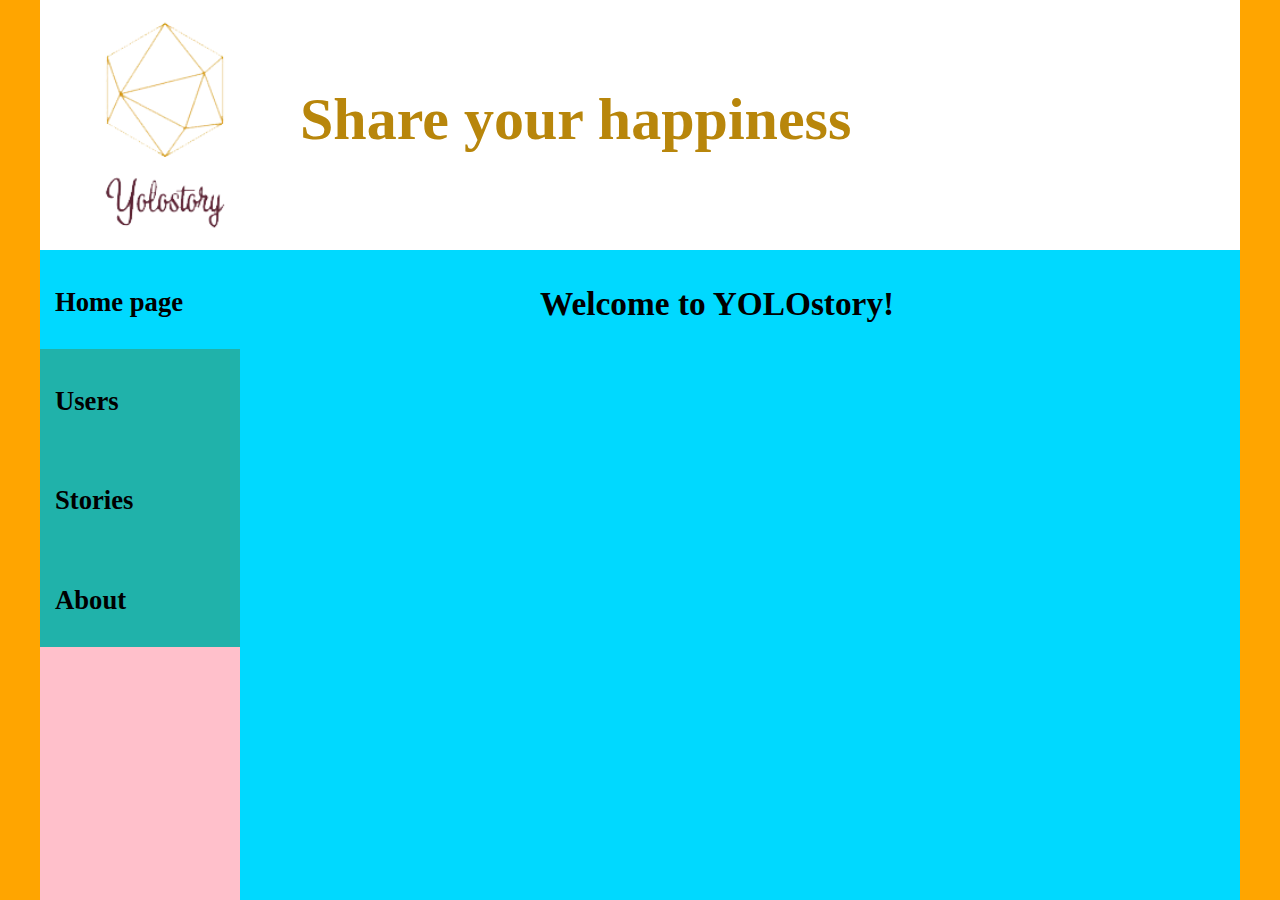
<file: index.html>
<!doctype html>
<html lang="en">
<head>
  <meta charset="utf-8">
  <title>Lab 1</title>
  <meta name="description" content="Temporary story service">
  <meta name="author" content="Защик Михаїл">
  <link type="text/css" href="stylesheets/style.css" rel="stylesheet" />
</head>
<body>
  <div id="mainContainer">
    <div id="header">
      <img class="logo" src="images/yolo.png" alt="yolo stories">
      <h1 class="headertext">Share your happiness</h1>
    </div>
    <div id="menuContainer">
      <ul>
        <li class="currentElement">
          <a href="index.html">
            <h3 class="textMenuElement">Home page</h3>
          </a>
        </li>
        <li>
          <a href="users.html">
            <h3 class="textMenuElement">Users</h3>
          </a>
        </li>
        <li>
          <a href="stories.html">
            <h3 class="textMenuElement">Stories</h3>
          </a>
        </li>
        <li>
          <a href="about.html">
            <h3 class="textMenuElement">About</h3>
          </a>
        </li>
      </ul>
    </div>
    <div id="contentContainer">
      <h4 class="welcomeText">Welcome to YOLOstory!</h4>
    </div>
  </div>
</body>
</html>
</file>
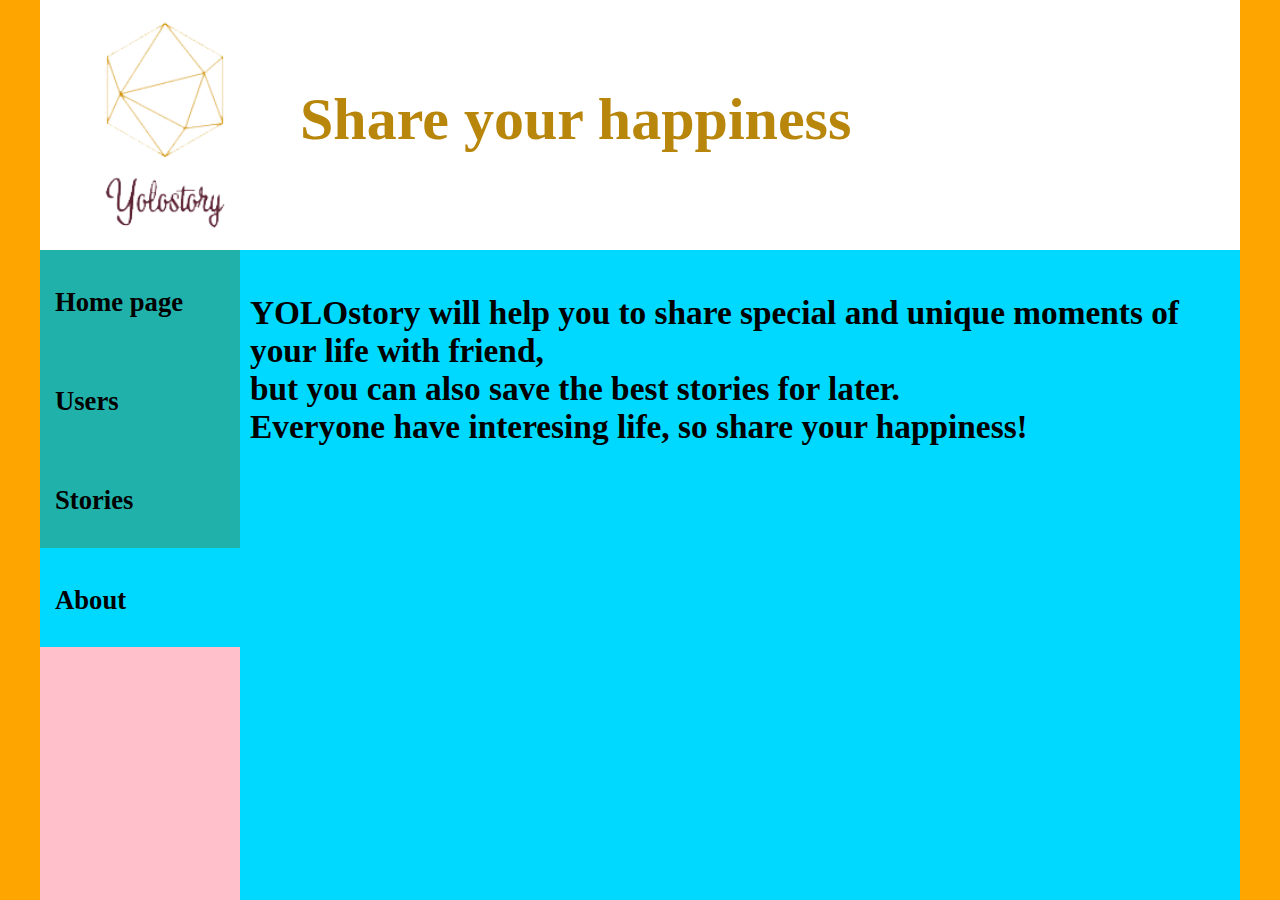
<file: about.html>
<!doctype html>
<html lang="en">
<head>
  <meta charset="utf-8">
  <title>Lab 1</title>
  <meta name="description" content="Temporary story service">
  <meta name="author" content="Защик Михаїл">
  <link type="text/css" href="stylesheets/style.css" rel="stylesheet" />
</head>
<body>
  <div id="mainContainer">
    <div id="header">
      <img class="logo" src="images/yolo.png" alt="yolo stories">
      <h1 class="headertext">Share your happiness</h1>
    </div>
    <div id="menuContainer">
      <ul>
        <li>
          <a href="index.html">
            <h3 class="textMenuElement">Home page</h3>
          </a>
        </li>
        <li>
          <a href="users.html">
            <h3 class="textMenuElement">Users</h3>
          </a>
        </li>
        <li>
          <a href="enteties.html">
            <h3 class="textMenuElement">Stories</h3>
          </a>
        </li>
        <li class="currentElement">
            <a href="about.html">
                <h3 class="textMenuElement">About</h3>
            </a>
            </li>
      </ul>
    </div>
    <div id="contentContainer">
        <h4 class="aboutText">YOLOstory will help you to share special and unique moments of your life with friend,<br>but
        you can also save the best stories for later.<br> Everyone have interesing life, so <b>share your happiness!</b></h4>
    </div>
  </div>
</body>
</html>
</file>
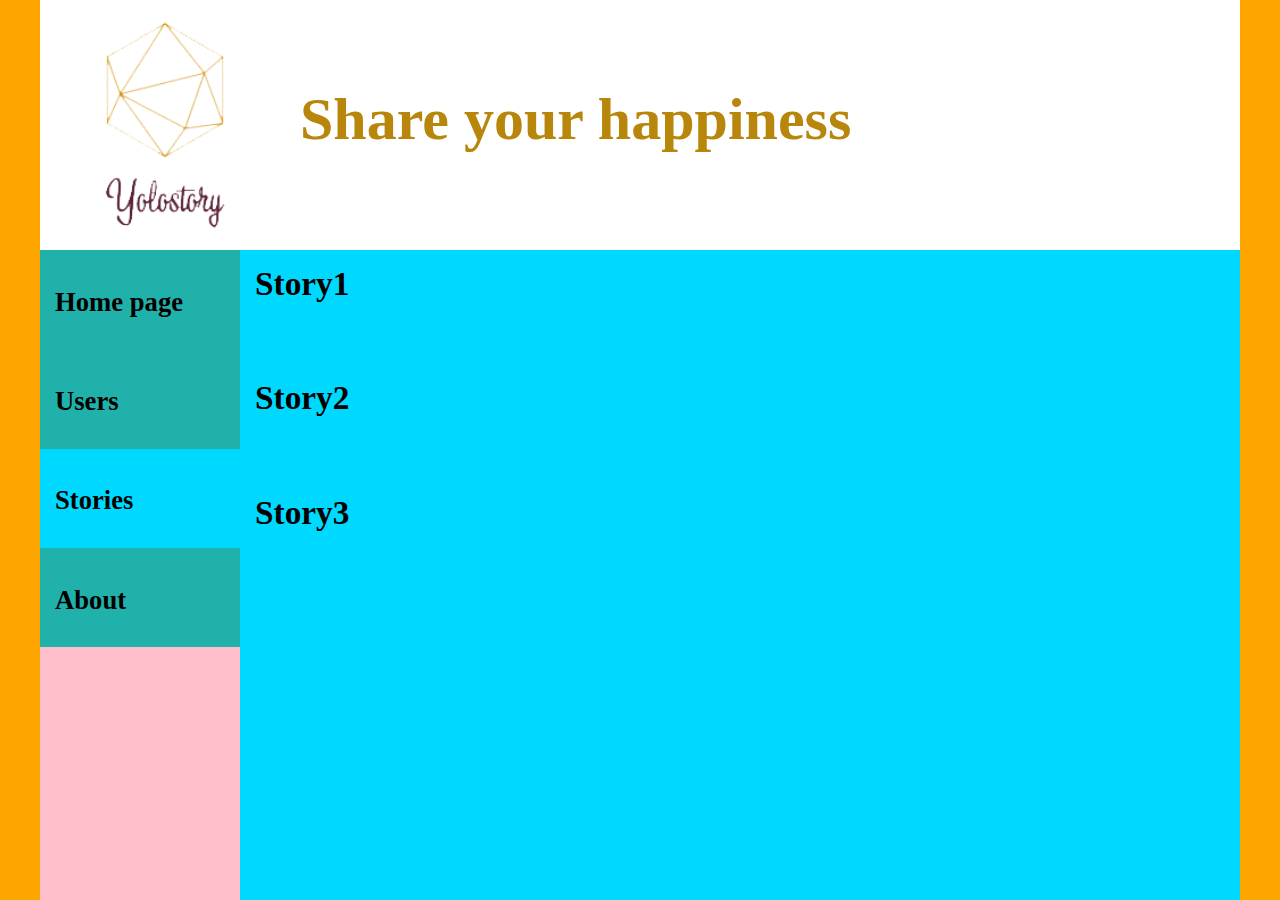
<file: stories.html>
<!doctype html>
<html lang="en">
<head>
  <meta charset="utf-8">
  <title>Lab 1</title>
  <meta name="description" content="Temporary story service">
  <meta name="author" content="Защик Михаїл">
  <link type="text/css" href="stylesheets/style.css" rel="stylesheet" />
</head>
<body>
  <div id="mainContainer">
    <div id="header">
      <img class="logo" src="images/yolo.png" alt="yolo stories">
      <h1 class="headertext">Share your happiness</h1>
    </div>
    <div id="menuContainer">
      <ul>
        <li>
          <a href="index.html">
            <h3 class="textMenuElement">Home page</h3>
          </a>
        </li>
        <li>
          <a href="users.html">
            <h3 class="textMenuElement">Users</h3>
          </a>
        </li>
        <li class="currentElement">
          <a href="stories.html">
            <h3 class="textMenuElement">Stories</h3>
          </a>
        </li>
        <li>
          <a href="about.html">
            <h3 class="textMenuElement">About</h3>
          </a>
        </li>
      </ul>
    </div>
    <div id="contentContainer">
        <ul>
          <li class="storyItem">
            <a href="story1.html">
              <h4 class="storyMenuElement">Story1</h4>
            </a>
          </li>
          <li class="storyItem">
            <a href="story2.html">
              <h4 class="storyMenuElement">Story2</h4>
            </a>
          </li>
          <li class="storyItem">
            <a href="story3.html">
              <h4 class="storyMenuElement">Story3</h4>
            </a>
          </li>
        </ul>
    </div>
  </div>
</body>
</html>
</file>
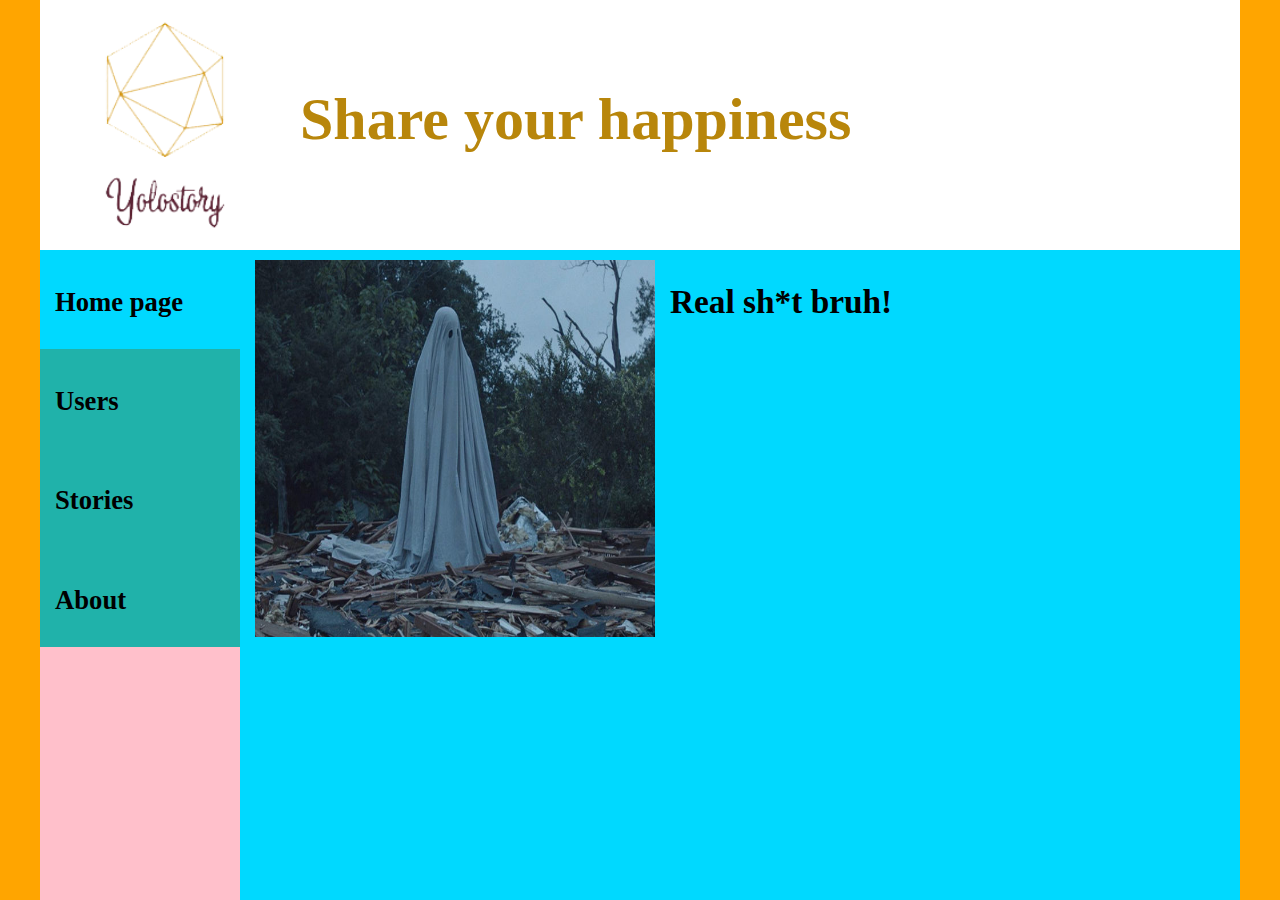
<file: story1.html>
<!doctype html>
<html lang="en">
<head>
  <meta charset="utf-8">
  <title>Lab 1</title>
  <meta name="description" content="Temporary story service">
  <meta name="author" content="Защик Михаїл">
  <link type="text/css" href="stylesheets/style.css" rel="stylesheet" />
</head>
<body>
  <div id="mainContainer">
    <div id="header">
      <img class="logo" src="images/yolo.png" alt="yolo stories">
      <h1 class="headertext">Share your happiness</h1>
    </div>
    <div id="menuContainer">
      <ul>
        <li class="currentElement">
          <a href="index.html">
            <h3 class="textMenuElement">Home page</h3>
          </a>
        </li>
        <li>
          <a href="users.html">
            <h3 class="textMenuElement">Users</h3>
          </a>
        </li>
        <li>
          <a href="stories.html">
            <h3 class="textMenuElement">Stories</h3>
          </a>
        </li>
        <li>
          <a href="about.html">
            <h3 class="textMenuElement">About</h3>
          </a>
        </li>
      </ul>
    </div>
    <div id="contentContainer">
      <img class="storyDetails" src="images/ghost.jpg" alt="ghost">
      <p class="comment"> <b>Real sh*t bruh!</b></p>
    </div>
  </div>
</body>
</html>
</file>
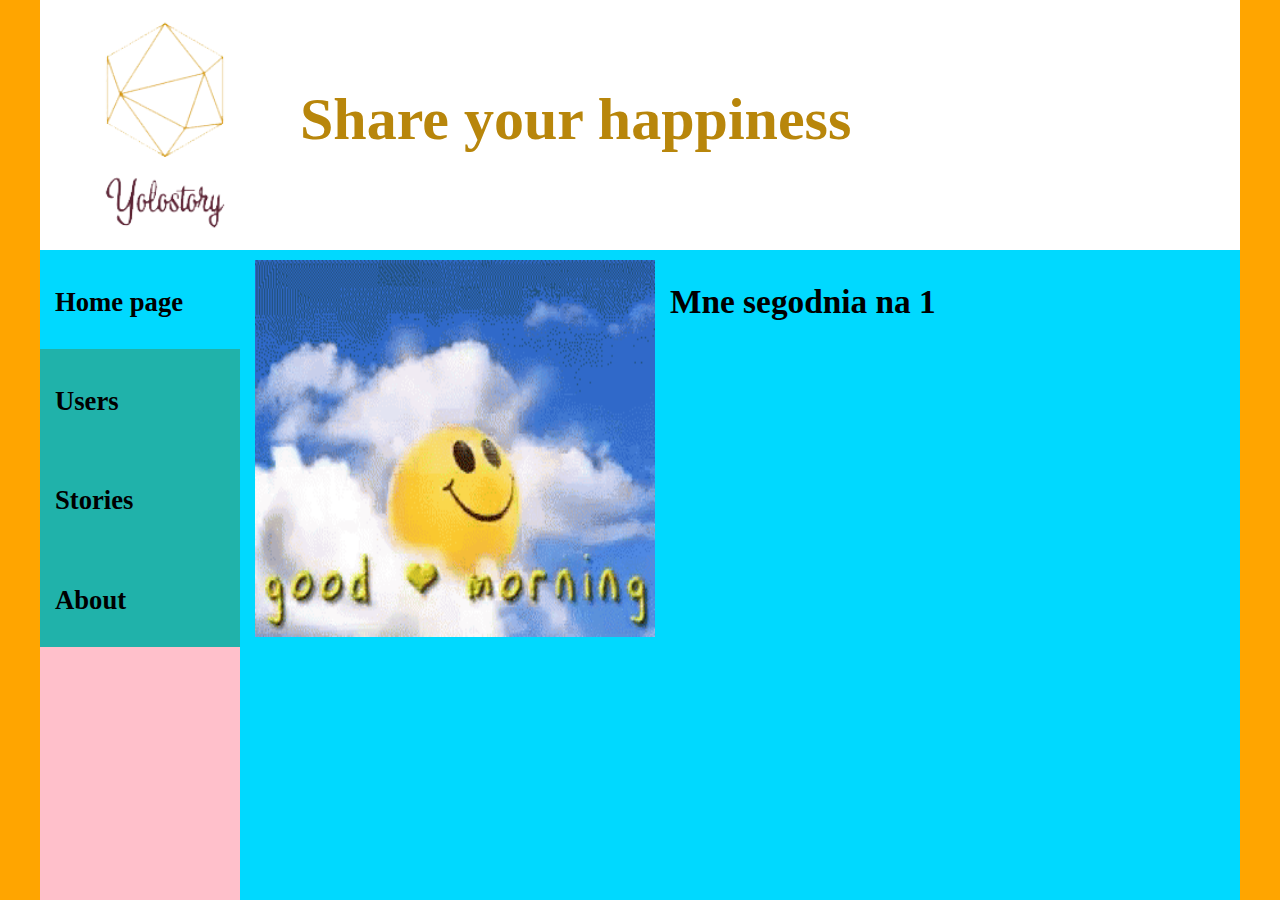
<file: story2.html>
<!doctype html>
<html lang="en">
<head>
  <meta charset="utf-8">
  <title>Lab 1</title>
  <meta name="description" content="Temporary story service">
  <meta name="author" content="Защик Михаїл">
  <link type="text/css" href="stylesheets/style.css" rel="stylesheet" />
</head>
<body>
  <div id="mainContainer">
    <div id="header">
      <img class="logo" src="images/yolo.png" alt="yolo stories">
      <h1 class="headertext">Share your happiness</h1>
    </div>
    <div id="menuContainer">
      <ul>
        <li class="currentElement">
          <a href="index.html">
            <h3 class="textMenuElement">Home page</h3>
          </a>
        </li>
        <li>
          <a href="users.html">
            <h3 class="textMenuElement">Users</h3>
          </a>
        </li>
        <li>
          <a href="stories.html">
            <h3 class="textMenuElement">Stories</h3>
          </a>
        </li>
        <li>
          <a href="about.html">
            <h3 class="textMenuElement">About</h3>
          </a>
        </li>
      </ul>
    </div>
    <div id="contentContainer">
      <img class="storyDetails" src="images/morning.gif" alt="morning">
      <p class="comment"> <b>Mne segodnia na 1</b></p>
    </div>
  </div>
</body>
</html>
</file>
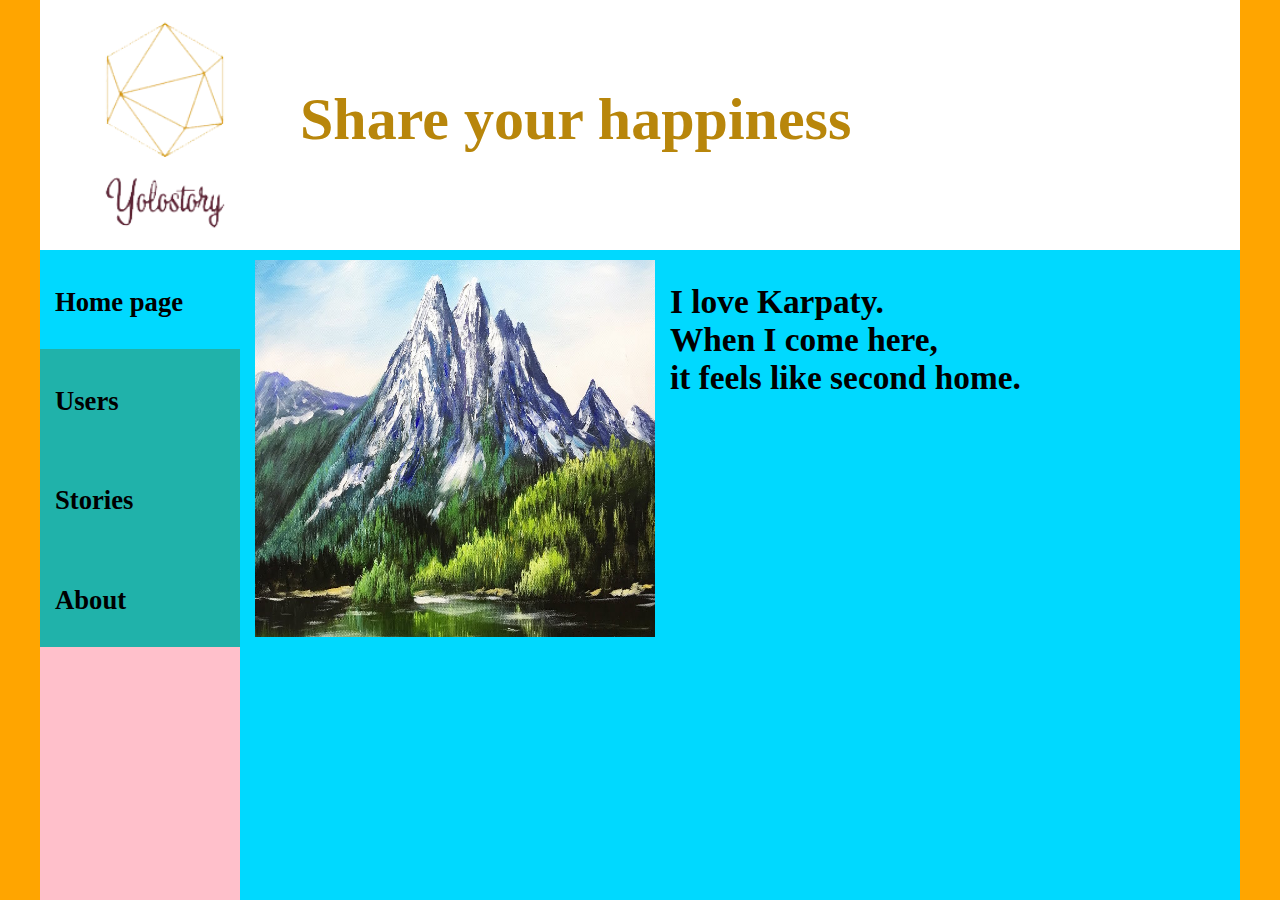
<file: story3.html>
<!doctype html>
<html lang="en">
<head>
  <meta charset="utf-8">
  <title>Lab 1</title>
  <meta name="description" content="Temporary story service">
  <meta name="author" content="Защик Михаїл">
  <link type="text/css" href="stylesheets/style.css" rel="stylesheet" />
</head>
<body>
  <div id="mainContainer">
    <div id="header">
      <img class="logo" src="images/yolo.png" alt="yolo stories">
      <h1 class="headertext">Share your happiness</h1>
    </div>
    <div id="menuContainer">
      <ul>
        <li class="currentElement">
          <a href="index.html">
            <h3 class="textMenuElement">Home page</h3>
          </a>
        </li>
        <li>
          <a href="users.html">
            <h3 class="textMenuElement">Users</h3>
          </a>
        </li>
        <li>
          <a href="stories.html">
            <h3 class="textMenuElement">Stories</h3>
          </a>
        </li>
        <li>
          <a href="about.html">
            <h3 class="textMenuElement">About</h3>
          </a>
        </li>
      </ul>
    </div>
    <div id="contentContainer">
      <img class="storyDetails" src="images/mountain.jpg" alt="mountain">
      <p class="comment"> <b>I love Karpaty. <br> When I come here, <br> it feels like second home.</b></p>
    </div>
  </div>
</body>
</html>
</file>
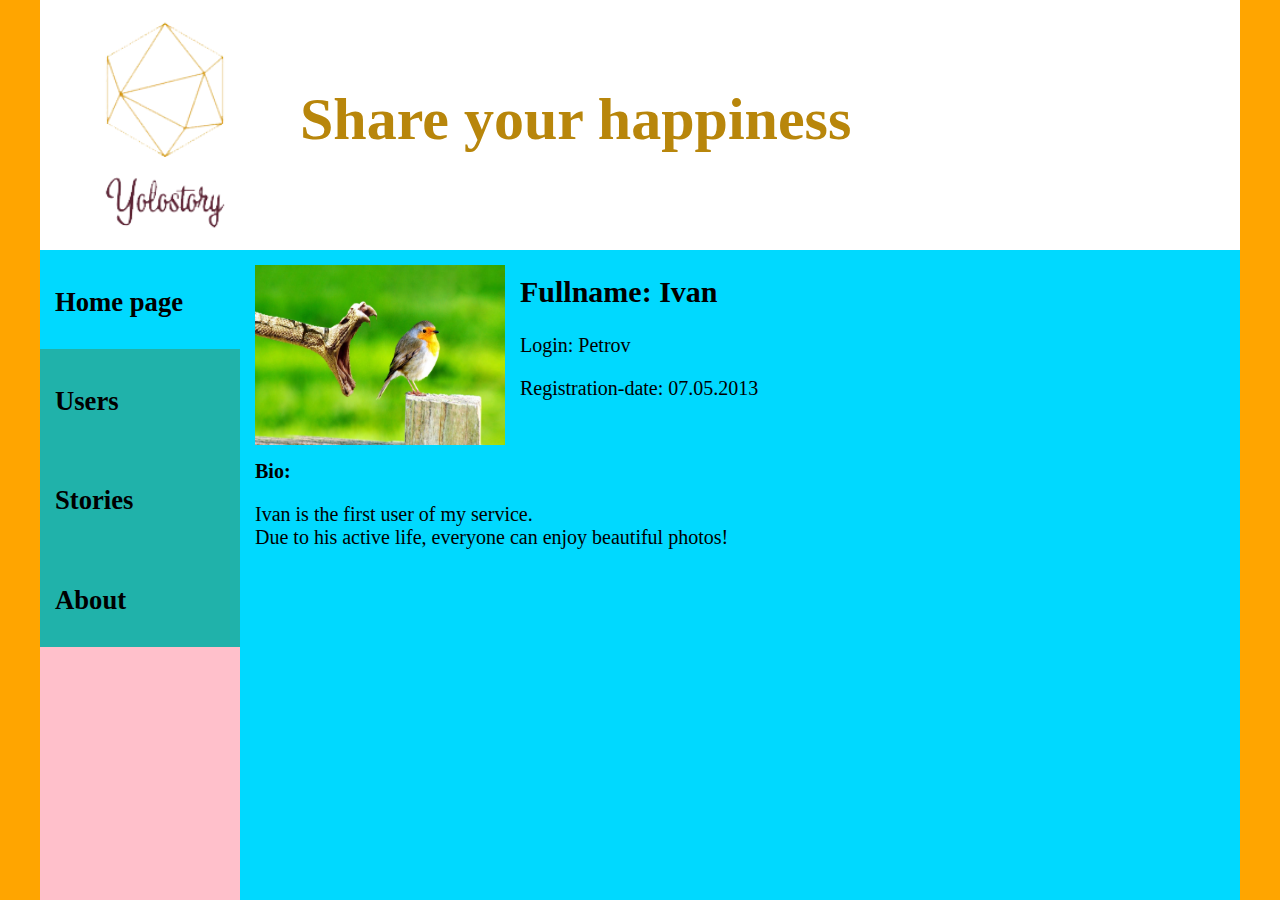
<file: user1.html>
<!doctype html>
<html lang="en">
<head>
  <meta charset="utf-8">
  <title>Lab 1</title>
  <meta name="description" content="Temporary story service">
  <meta name="author" content="Защик Михаїл">
  <link type="text/css" href="stylesheets/style.css" rel="stylesheet" />
</head>
<body>
  <div id="mainContainer">
    <div id="header">
      <img class="logo" src="images/yolo.png" alt="yolo stories">
      <h1 class="headertext">Share your happiness</h1>
    </div>
    <div id="menuContainer">
      <ul>
        <li class="currentElement">
          <a href="index.html">
            <h3 class="textMenuElement">Home page</h3>
          </a>
        </li>
        <li>
          <a href="users.html">
            <h3 class="textMenuElement">Users</h3>
          </a>
        </li>
        <li>
          <a href="stories.html">
            <h3 class="textMenuElement">Stories</h3>
          </a>
        </li>
        <li>
          <a href="about.html">
            <h3 class="textMenuElement">About</h3>
          </a>
        </li>
      </ul>
    </div>
    <div id="contentContainer">
      <img class="userImage" src="images/image1.jpg" alt="snake">
      <div class="userinfo">
        <h2>Fullname: Ivan</h2>
        <p>Login: Petrov</p>
        <p>Registration-date: 07.05.2013</p>
      </div>
      <b class="Bio">Bio:</b><p class="Bio"> Ivan is the first user of my service.<br> Due to his active life, everyone can enjoy beautiful photos!</p>
    </div>
  </div>
</body>
</html>
</file>
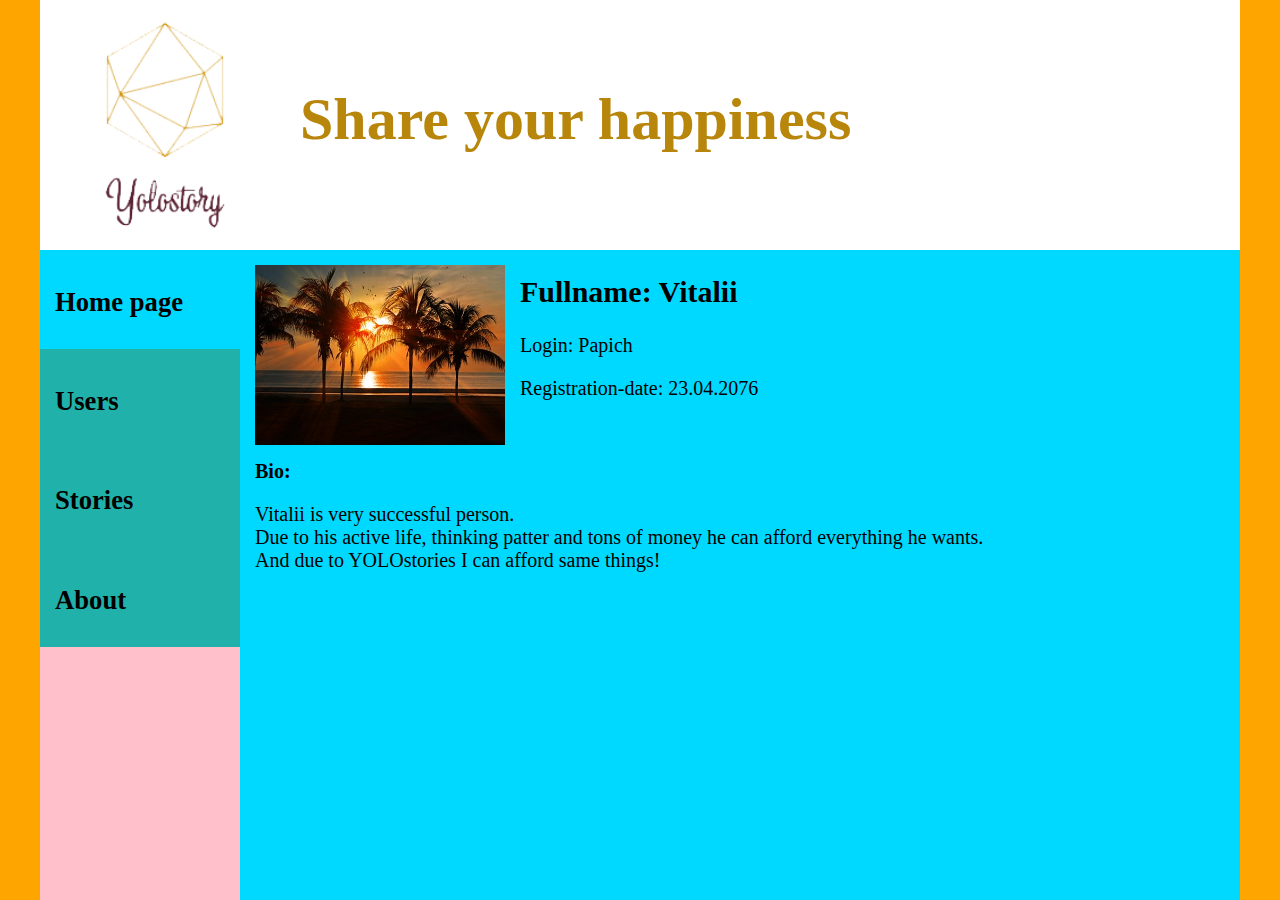
<file: user2.html>
<!doctype html>
<html lang="en">
<head>
  <meta charset="utf-8">
  <title>Lab 1</title>
  <meta name="description" content="Temporary story service">
  <meta name="author" content="Защик Михаїл">
  <link type="text/css" href="stylesheets/style.css" rel="stylesheet" />
</head>
<body>
  <div id="mainContainer">
    <div id="header">
      <img class="logo" src="images/yolo.png" alt="yolo stories">
      <h1 class="headertext">Share your happiness</h1>
    </div>
    <div id="menuContainer">
      <ul>
        <li class="currentElement">
          <a href="index.html">
            <h3 class="textMenuElement">Home page</h3>
          </a>
        </li>
        <li>
          <a href="users.html">
            <h3 class="textMenuElement">Users</h3>
          </a>
        </li>
        <li>
          <a href="stories.html">
            <h3 class="textMenuElement">Stories</h3>
          </a>
        </li>
        <li>
          <a href="about.html">
            <h3 class="textMenuElement">About</h3>
          </a>
        </li>
      </ul>
    </div>
    <div id="contentContainer">
      <img class="userImage" src="images/image2.jpeg" alt="paradise">
      <div class="userinfo">
        <h2>Fullname: Vitalii</h2>
        <p>Login: Papich</p>
        <p>Registration-date: 23.04.2076</p>
      </div>
      <b class="Bio">Bio:</b><p class="Bio"> Vitalii is very successful person.<br> Due to his active life, thinking patter and tons of money he can afford everything he wants.
        <br> And due to YOLOstories I can afford same things!</p>
    </div>
  </div>
</body>
</html>
</file>
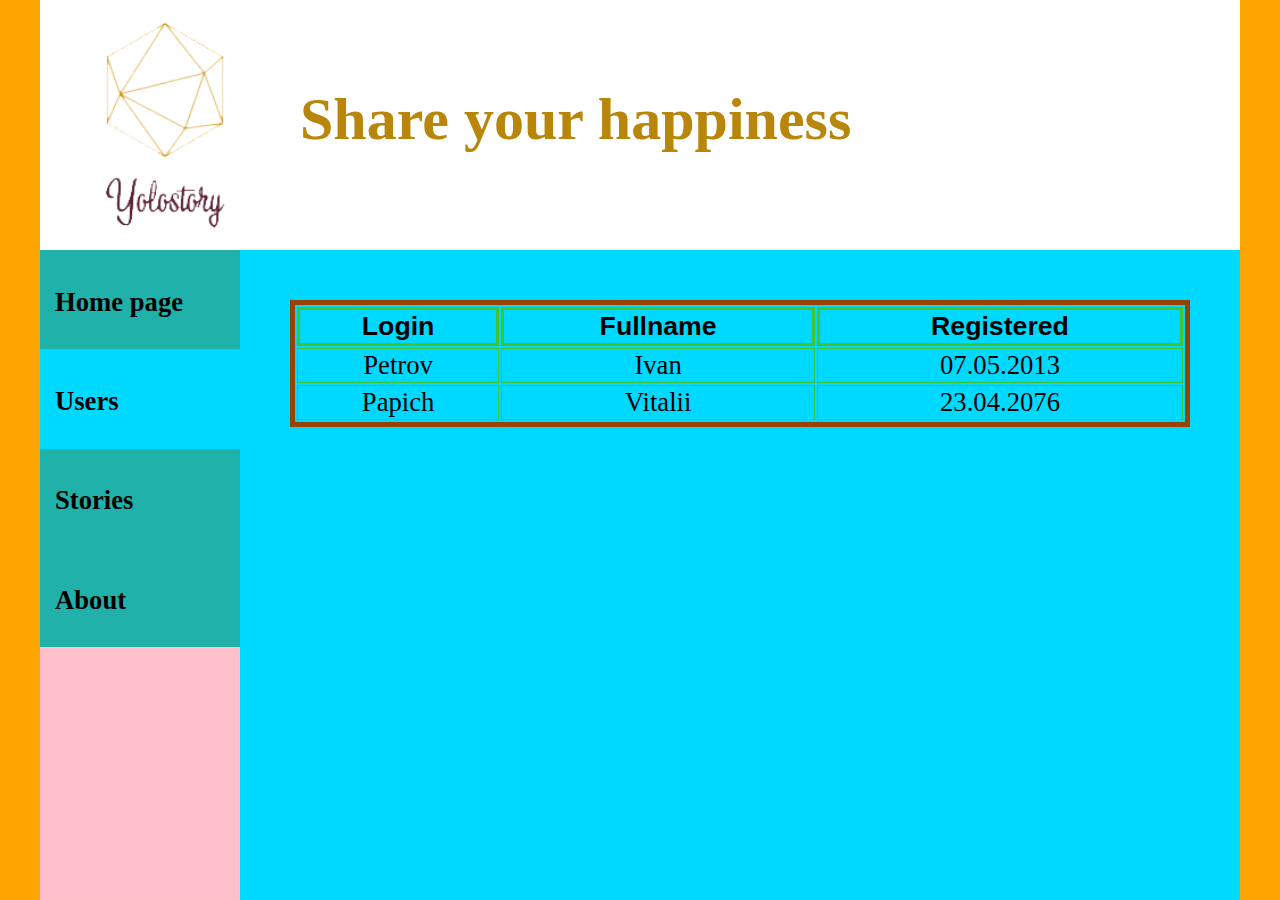
<file: users.html>
<!doctype html>
<html lang="en">
<head>
  <meta charset="utf-8">
  <title>Lab 1</title>
  <meta name="description" content="Temporary story service">
  <meta name="author" content="Защик Михаїл">
  <link type="text/css" href="stylesheets/style.css" rel="stylesheet" />
</head>
<body>
  <div id="mainContainer">
    <div id="header">
      <img class="logo" src="images/yolo.png" alt="yolo stories">
      <h1 class="headertext">Share your happiness</h1>
    </div>
    <div id="menuContainer">
      <ul>
        <li>
          <a href="index.html">
            <h3 class="textMenuElement">Home page</h3>
          </a>
        </li>
        <li class="currentElement">
          <a href="users.html">
            <h3 class="textMenuElement">Users</h3>
          </a>
        </li>
        <li>
          <a href="stories.html">
            <h3 class="textMenuElement">Stories</h3>
          </a>
        </li>
        <li>
          <a href="about.html">
            <h3 class="textMenuElement">About</h3>
          </a>
        </li>
      </ul>
    </div>
    <div id="contentContainer">
        <table class="tabledisign">
           <tr>
               <th class="tabletop">Login</th>
               <th class="tabletop">Fullname</th>
               <th class="tabletop">Registered</th>
           </tr>
           <tr>
               <td class="tableusers"><a href="user1.html">Petrov</a></td>
               <td class="tableusers"><a href="user1.html">Ivan</a></td>
               <td class="tableusers">07.05.2013</td>
           </tr>
           <tr>
                <td class="tableusers"><a href="user2.html">Papich</a></td>
                <td class="tableusers"><a href="user2.html">Vitalii</a></td>
                <td class="tableusers">23.04.2076</td>
            </tr>
        </table>
    </div>
  </div>
</body>
</html>
</file>
<file: stylesheets/style.css>
body {
    margin: 0px;
    padding: 0px;
    background: orange;
}
h1 {
    padding: 0;
    margin: 0;
}

#mainContainer {
    /* background: black; */
    width: 1200px;
    padding: 0;
    margin: auto;
    height: 100vh;
    position: relative;
    overflow: hidden;
}
#contentContainer {
    height: 100%;
    float: left;
    background: rgb(0, 217, 255);
    width: 1000px;
}
#menuContainer {
    height: 100%;
    background: pink;
    width: 200px;
    float: left;
}
.textMenuElement {
    font-size: 20pt;
    padding-left: 15px;   
    padding-top: 5px;
}
.currentElement {
    background: rgb(0, 217, 255);
}
#header {
    background: white;
    height: 250px;
}
ul {
    padding-left: 0;
    margin: 0;
}
li {
    list-style-type: none;
    padding-top: 5px;
    padding-bottom: 5px;
    background: lightseagreen;   
    width: 100%;
    /* height: 95px; */
}
li a {
    text-decoration: none;

}
a {
    color: black;
    text-decoration: none;
}
a:visited {
    color: black;
}
li:hover {
    background: rgb(32, 137, 178);
    color: navy;
}
.logo {
    float: left;
    display: block;
    width: 250px;
    height: 250px;  
}
.headertext {
    float: left;
    font-size: 45pt;
    font-family: cursive;
    margin-top: 85px;
    margin-left: 10px;
    color: darkgoldenrod;
}
.aboutText {
    font-size: 25pt;
    margin-left: 10px;
}
.tableusers {
    font-size: 20pt;
    text-align: center;
    border: 1px solid rgba(73, 194, 26, 0.918);
}
.tabledisign {
    border: 5px solid rgb(151, 68, 0);
    width: 90%;
    margin-top: 50px;
    margin-left: 50px;
}
.tabletop {
    border: 3px solid rgba(73, 194, 26, 0.918);
    font-size: 20pt;
    font-family: Arial, Helvetica, sans-serif;
}
.welcomeText {
    font-size: 25pt;
    margin-left: 30%;
    margin-top: 35px;
}
.storyMenuElement {
    height: 50px;
    font-size: 25pt;
    background: rgb(0, 217, 255);
    width: 100px;
    margin-left: 15px;
    margin-top: 10px;
}
.storyItem {
    list-style-type: none;
    padding-top: 5px;
    padding-bottom: 5px;   
    width: 100%;
    background: rgb(0, 217, 255);
}
li:hover .storyMenuElement {
    background: rgb(32, 137, 178);
    color: navy;   
}
.userImage {
    display: block;
    float: left;
    width: 250px;
    height: 180px;
    margin: 15px;
}
.userinfo {
    width: 700px;
    height: 210px;
    float: left;
    font-size: 15pt;
}
.Bio {
    margin-left: 15px;
    font-size: 15pt;
}
.storyDetails {
    display: block;
    float: left;
    width: 400px;
    height: 377px;
    margin-left: 15px;
    margin-top: 10px;
}
.comment {
    float: left;
    margin-left: 15px;
    font-size: 25pt;
}
</file>
